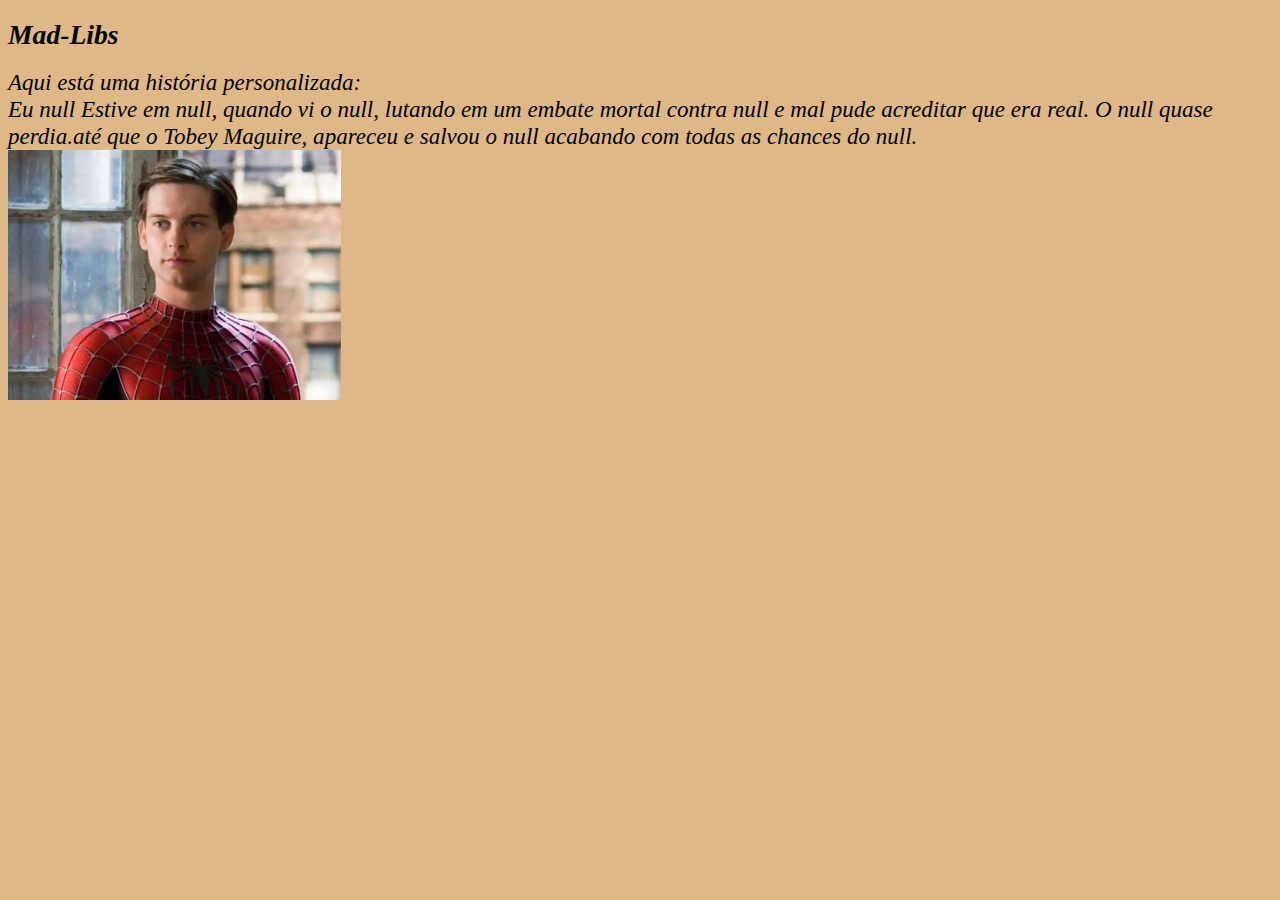
<file: madlib.html>
<!DOCTYPE html>
<html lang="en">
<head>
    <meta charset="UTF-8">
    <meta http-equiv="X-UA-Compatible" content="IE=edge">
    <meta name="viewport" content="width=device-width, initial-scale=1.0">
    <link rel="stylesheet" href="madilib.css">
    <title>Meu Projeto Madlib</title>
</head>
<html>

<body>
    <h1>Mad-Libs</h1>
    <script src="madlib.js"> </script>
    <div class="tobey"><img src="imagens/tobey-maguire.jpeg"  alt="Tobey  o melhor spider"></div>
</body>
</html>
</file>
<file: madilib.css>
*{
    background-color: burlywood;
    font-size: larger;
    font-style: oblique;

}
.tobey{
    height: 250px;
    display: flex;
    width: 70%;
}
</file>
